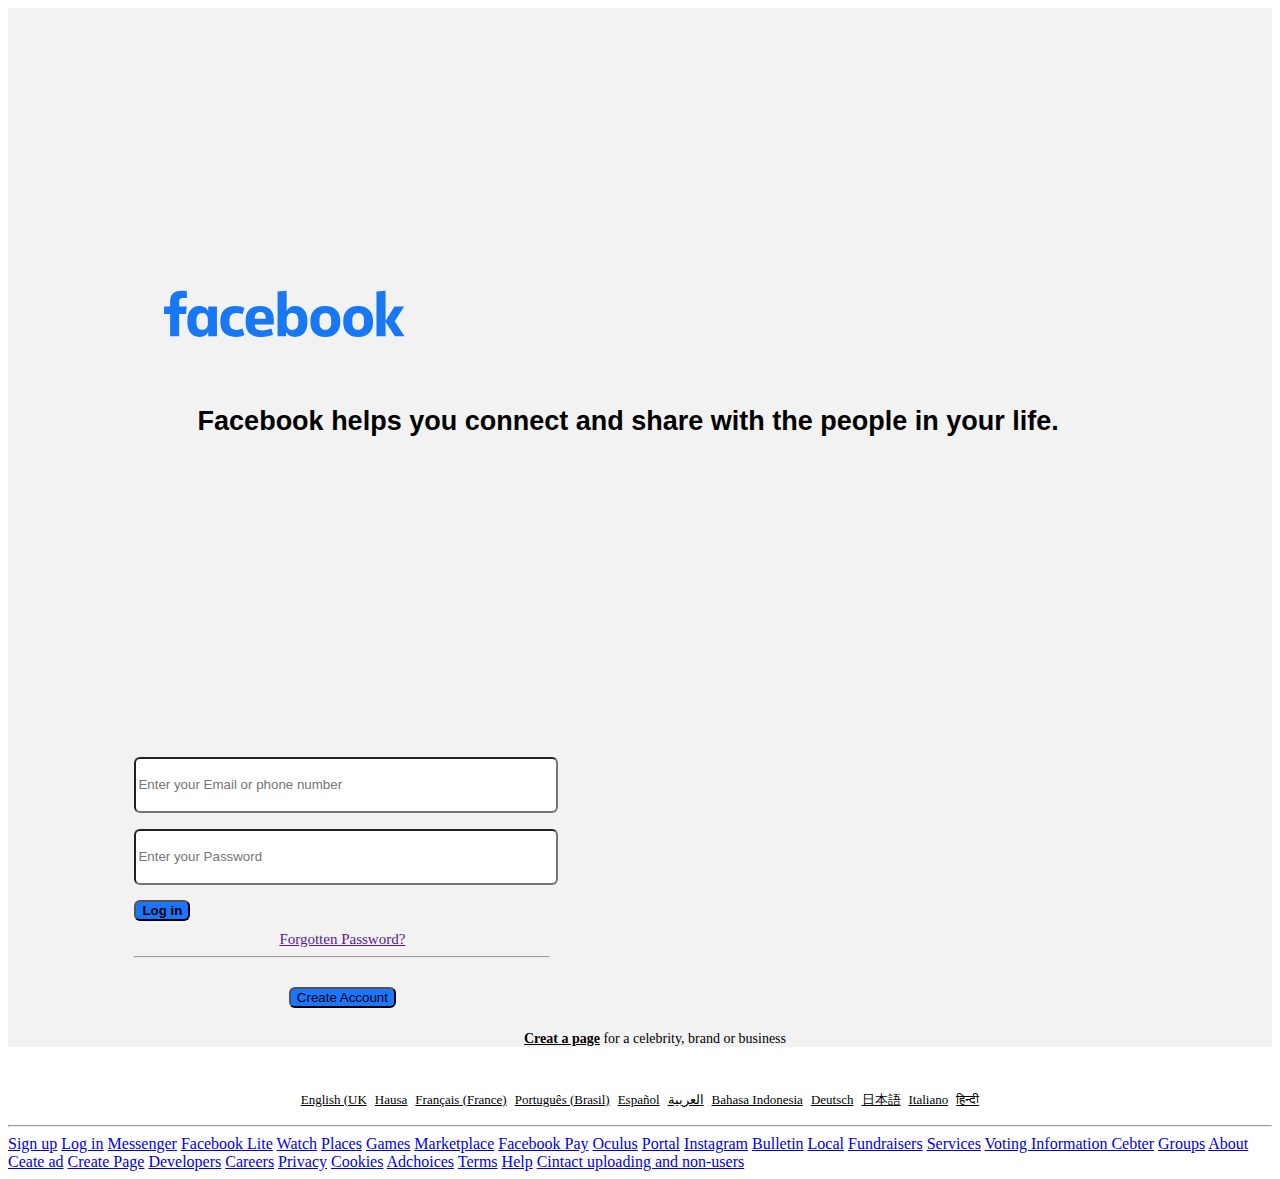
<file: index.html>
<!doctype html>
<html lang="en">
  <head>

    <meta charset="utf-8">
    <meta name="viewport" content="width=device-width, initial-scale=1, shrink-to-fit=no">


    <link rel="stylesheet" href="https://cdn.jsdelivr.net/npm/bootstrap@4.6.1/dist/css/bootstrap.min.css" integrity="sha384-zCbKRCUGaJDkqS1kPbPd7TveP5iyJE0EjAuZQTgFLD2ylzuqKfdKlfG/eSrtxUkn" crossorigin="anonymous">
    <link rel="stylesheet" href="style.css">

    <title>Facebook.com - log in or sign up</title>
  </head>
  <body>
    <section class="section">
<!-- the first section-->

<div class="container">
  <div class="row">
    <div class="col-sm">
      <img src="image/fb.svg">
      <h4>Facebook helps you connect and share with the people in your life.</h4>
    </div>
    <!-- the second part of the gird-->
    <div class="col-sm">
      <div class="card" style="width: 26rem;">
  <div class="card-body input-tag">
    <input type="email" name="" value="" placeholder="Enter your Email or phone number">
    <input type="password" name="" value="" placeholder="Enter your Password" >
    <a href="https://web.facebook.com/temitopeayobami1/"><button type="button" class="btn btn-primary btn-lg btn-block"><span class="text">Log in</span></button></a>
    <div class="fgt-pwrd">
    <a href="">Forgotten Password?</a>
  </div>
  <hr>
  <div class="create">
  <a href="#"><button type="button" class="btn btn-primary btn-lg">Create Account</button></a>
</div>
  </div>
</div>
<div class=" down-text">


  <p><a href="#">Creat a page</a> for a celebrity, brand or business</p>
  </div>
    </div>

  </div>
</div>

</section>
<!-- the second section -->

<section>
  <div class="first-link">
    <a href="#">English (UK</a>
    <a href="#">Hausa</a>
    <a href="#">Français (France)</a>
    <a href="#">Português (Brasil)</a>
    <a href="#">Español</a>
    <a href="#">العربية</a>
    <a href="#">Bahasa Indonesia</a>
    <a href="#">Deutsch</a>
    <a href="#">日本語</a>
    <a href="#">Italiano</a>
    <a href="#">हिन्दी</a>

  </div>
  <hr>
  <div class="last-btn">
    <a href="#">Sign up</a>
    <a href="#">Log in</a>
    <a href="#">Messenger</a>
    <a href="#">Facebook Lite</a>
    <a href="#">Watch</a>
    <a href="#">Places</a>
    <a href="#">Games</a>
    <a href="#">Marketplace</a>
    <a href="#">Facebook Pay</a>
    <a href="#">Oculus</a>
    <a href="#">Portal</a>
    <a href="#">Instagram</a>
    <a href="#">Bulletin</a>
    <a href="#">Local</a>
    <a href="#">Fundraisers</a>
    <a href="#">Services</a>
    <a href="#">Voting Information Cebter</a>
    <a href="#">Groups</a>
    <a href="#">About</a>
    <a href="#">Ceate ad</a>
    <a href="#">Create Page</a>
    <a href="#">Developers</a>
    <a href="#">Careers</a>
    <a href="#">Privacy</a>
    <a href="#">Cookies</a>
    <a href="#">Adchoices</a>
    <a href="#">Terms</a>
    <a href="#">Help</a>
    <a href="#">Cintact uploading and non-users</a>

  </div>
</section>

    <script src="https://cdn.jsdelivr.net/npm/jquery@3.5.1/dist/jquery.slim.min.js" integrity="sha384-DfXdz2htPH0lsSSs5nCTpuj/zy4C+OGpamoFVy38MVBnE+IbbVYUew+OrCXaRkfj" crossorigin="anonymous"></script>
    <script src="https://cdn.jsdelivr.net/npm/bootstrap@4.6.1/dist/js/bootstrap.bundle.min.js" integrity="sha384-fQybjgWLrvvRgtW6bFlB7jaZrFsaBXjsOMm/tB9LTS58ONXgqbR9W8oWht/amnpF" crossorigin="anonymous"></script>


    <script src="https://cdn.jsdelivr.net/npm/jquery@3.5.1/dist/jquery.slim.min.js" integrity="sha384-DfXdz2htPH0lsSSs5nCTpuj/zy4C+OGpamoFVy38MVBnE+IbbVYUew+OrCXaRkfj" crossorigin="anonymous"></script>
    <script src="https://cdn.jsdelivr.net/npm/popper.js@1.16.1/dist/umd/popper.min.js" integrity="sha384-9/reFTGAW83EW2RDu2S0VKaIzap3H66lZH81PoYlFhbGU+6BZp6G7niu735Sk7lN" crossorigin="anonymous"></script>
    <script src="https://cdn.jsdelivr.net/npm/bootstrap@4.6.1/dist/js/bootstrap.min.js" integrity="sha384-VHvPCCyXqtD5DqJeNxl2dtTyhF78xXNXdkwX1CZeRusQfRKp+tA7hAShOK/B/fQ2" crossorigin="anonymous"></script>

  </body>
</html>
</file>
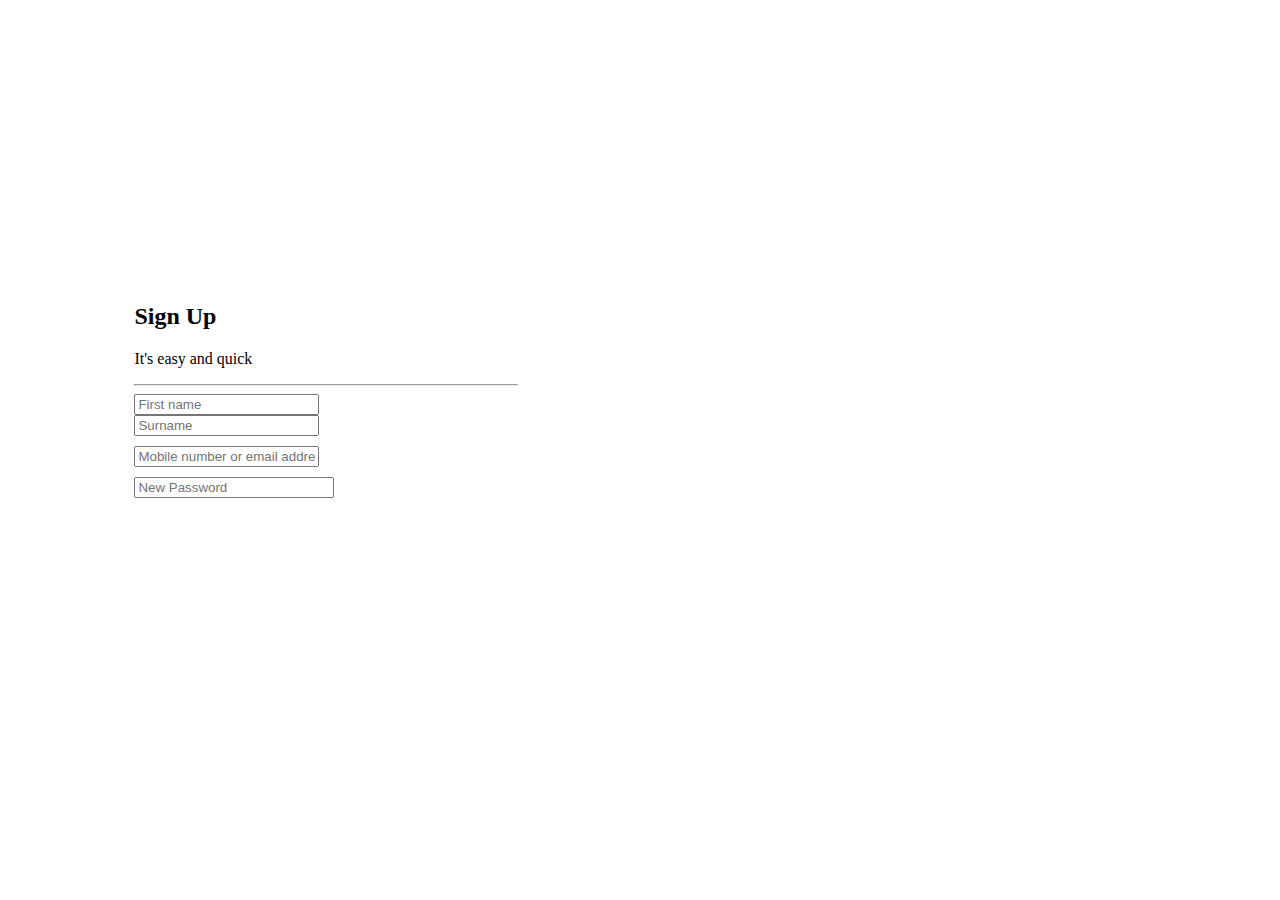
<file: forgot.html>
<!doctype html>
<html lang="en">
  <head>

    <meta charset="utf-8">
    <meta name="viewport" content="width=device-width, initial-scale=1, shrink-to-fit=no">


    <link rel="stylesheet" href="https://cdn.jsdelivr.net/npm/bootstrap@4.6.1/dist/css/bootstrap.min.css" integrity="sha384-zCbKRCUGaJDkqS1kPbPd7TveP5iyJE0EjAuZQTgFLD2ylzuqKfdKlfG/eSrtxUkn" crossorigin="anonymous">
    <link rel="stylesheet" href="style.css">

    <title>Hello, world!</title>
  </head>
  <body>
    <div class="card " style="width: 24rem;">
  <div class="card-body">
    <h2>Sign Up</h2>
    <p>It's easy and quick</p>
    <hr>
  </div>
  <form>
  <div class="row">
    <div class="col">
      <input type="text" class="form-control" placeholder="First name">
    </div>
    <div class="col">
      <input type="text" class="form-control" placeholder="Surname">
    </div>
  </div>
</form>
<form>
  <div class="row">
    <div class="col">
      <input type="email" class="form-control" placeholder="Mobile number or email address">
    </div>
  </div>
  <div class="col last">
    <input type="Password" class="form-control" placeholder="New Password">
  </div>
</form>
</div>


    <script src="https://cdn.jsdelivr.net/npm/jquery@3.5.1/dist/jquery.slim.min.js" integrity="sha384-DfXdz2htPH0lsSSs5nCTpuj/zy4C+OGpamoFVy38MVBnE+IbbVYUew+OrCXaRkfj" crossorigin="anonymous"></script>
    <script src="https://cdn.jsdelivr.net/npm/bootstrap@4.6.1/dist/js/bootstrap.bundle.min.js" integrity="sha384-fQybjgWLrvvRgtW6bFlB7jaZrFsaBXjsOMm/tB9LTS58ONXgqbR9W8oWht/amnpF" crossorigin="anonymous"></script>


    <script src="https://cdn.jsdelivr.net/npm/jquery@3.5.1/dist/jquery.slim.min.js" integrity="sha384-DfXdz2htPH0lsSSs5nCTpuj/zy4C+OGpamoFVy38MVBnE+IbbVYUew+OrCXaRkfj" crossorigin="anonymous"></script>
    <script src="https://cdn.jsdelivr.net/npm/popper.js@1.16.1/dist/umd/popper.min.js" integrity="sha384-9/reFTGAW83EW2RDu2S0VKaIzap3H66lZH81PoYlFhbGU+6BZp6G7niu735Sk7lN" crossorigin="anonymous"></script>
    <script src="https://cdn.jsdelivr.net/npm/bootstrap@4.6.1/dist/js/bootstrap.min.js" integrity="sha384-VHvPCCyXqtD5DqJeNxl2dtTyhF78xXNXdkwX1CZeRusQfRKp+tA7hAShOK/B/fQ2" crossorigin="anonymous"></script>

  </body>
</html>
</file>
<file: style.css>
/* styling of the body*/
.section{
  background-color: #f2f2f2;
}

/* first side of the grid*/
.container{
  padding: 0px;
  margin: 0px;
}
.col-sm img{
  margin-top: 20%;
  width: 300px;
  margin-left: 10%;
}
.col-sm h4{
  margin-left: 15%;
  font-size: 27px;
  font-family: sans-serif;

}
.card{
  margin-top: 24%;
  margin-left: 10%;
  border-radius: 12px;
}
.text{
  font-weight: bold;
}


/* the second grid styling*/
.input-tag input{
  width: 100%;
  margin-top: 16px;
  border-radius: 6px;
  height: 50px;
}
.btn{
  margin-top: 15px;
  border-radius: 6px;
  background-color:  #1a75ff;

}
.fgt-pwrd{
  text-align: center;
  margin-top: 10px;
  font-size: 15px;
  font-weight: normal;
}
.create{
  text-align: center;
  margin-top: 14px;
}
.down-text{
  margin-top: 23px;
  margin-left: 30px;
  text-align: center;
  font-size: 14px;
}
.down-text a{
  color: #000;
  font-weight: bold;
  text-align: center;

}

/* second section styling */
.first-link{
  display: inline-gird;
  margin-top: 35px;
  padding: 8px 8px;
  justify-content: space-between;
    text-align: center;
}
.first-link a{
  color: #000;
  font-size: 13px;
  font-weight: lighter;
  justify-content: space-between;
  padding: 2px 2px;
  text-align: center;
}

/* forgot password styling*/
.bodyy{
  margin-top: 10px;
  border-radius: 15px;
}
.head h2{
  font-size: 40px;
  font-family: sans-serif;
}
.head p{
  margin-left: 5px;
  font-size: 18px;
}
.row{
  width: 100%;
  margin-bottom: 10px;
}
.last input{
  width: 50%;
}
.man{
  margin-top: 24%;
  margin-left: 10%;
  border-radius: 12px;
}
</file>
